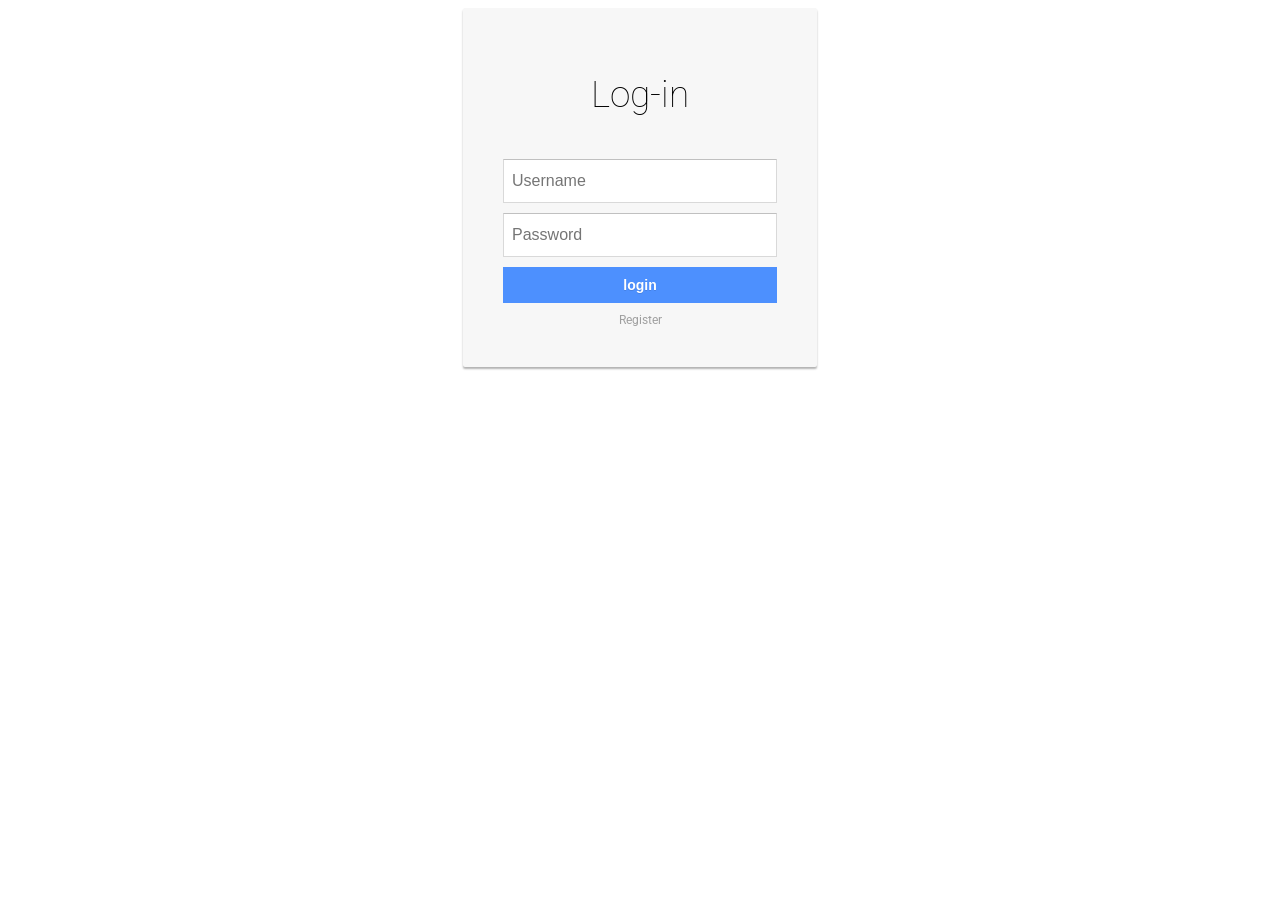
<file: frontend-js/index.html>
<!DOCTYPE html>
<html>

<head>

  <script type="text/javascript" src="script.js" >
  </script>

  <meta charset="UTF-8">

  <title> Log-in</title>

  <link rel='stylesheet' href='http://codepen.io/assets/libs/fullpage/jquery-ui.css'>

    <link rel="stylesheet" href="css/style.css" media="screen" type="text/css" />

</head>

<body>

  <div class="login-card">
    <h1>Log-in</h1><br>
  <form method="POST" >
    <input type="text" name="user" placeholder="Username" id ="user">
    <input type="password" name="pass" placeholder="Password" id ="pass">
    <input type="button" name="login" id = "login" onclick="loginJS();" class="login login-submit" value="login">
  </form>

  <div class="login-help">
    <a href="register.html">Register</a> 
  </div>
</div>

<!-- <div id="error"><img src="https://dl.dropboxusercontent.com/u/23299152/Delete-icon.png" /> Your caps-lock is on.</div> -->

 <!-- <script src='http://codepen.io/assets/libs/fullpage/jquery_and_jqueryui.js'></script> -->

</body>

</html>
</file>
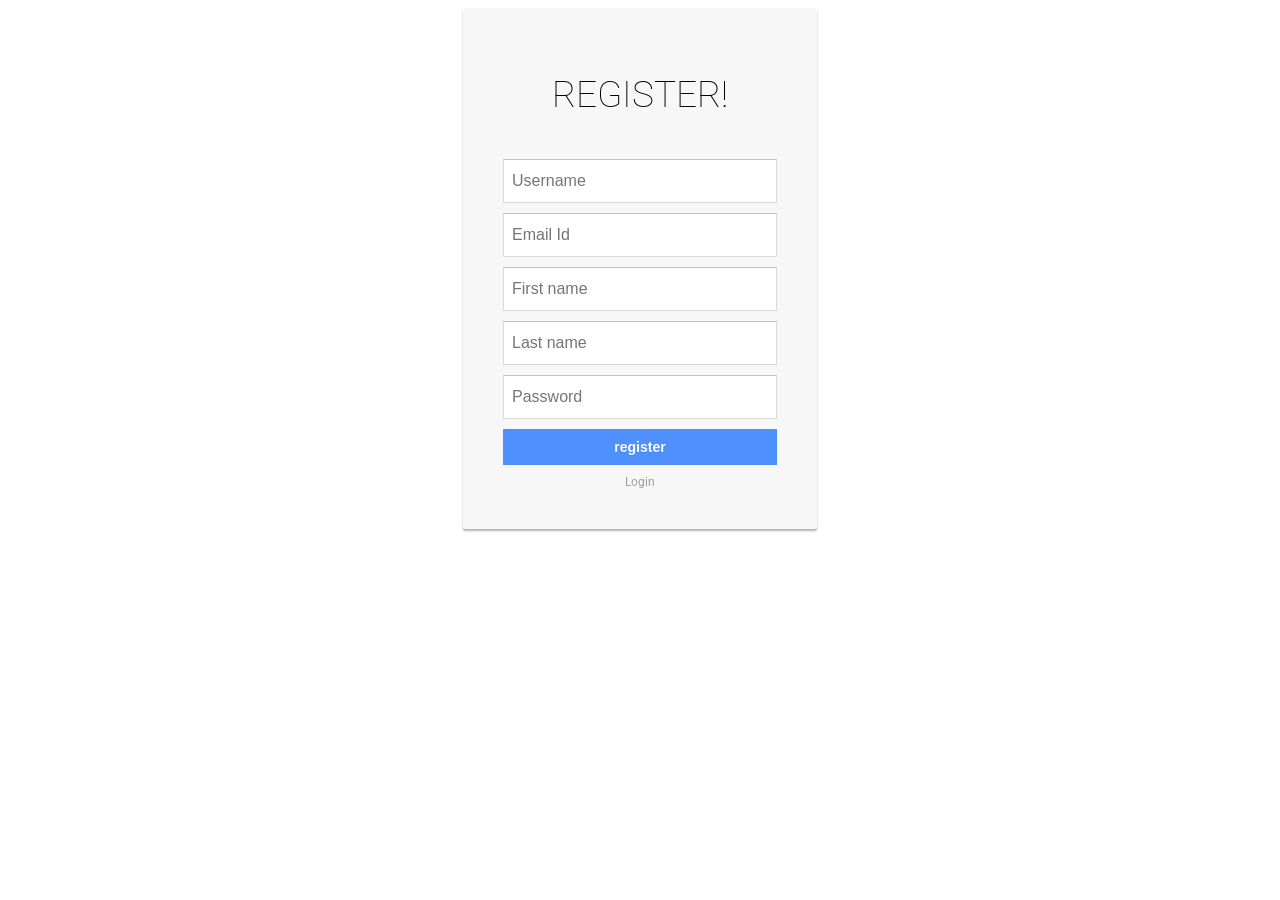
<file: frontend-js/register.html>
<!DOCTYPE html>
<html>

<head>

  <meta charset="UTF-8">
    <script type="text/javascript" src="script.js" >
  </script>

  <title> Register</title>

  <link rel='stylesheet' href='http://codepen.io/assets/libs/fullpage/jquery-ui.css'>

    <link rel="stylesheet" href="css/style.css" media="screen" type="text/css" />

</head>

<body>

  <div class="login-card">
    <h1>REGISTER!</h1><br>
  <form>
    <input type="text" name="user" placeholder="Username" id = "user">
    <input type="text" name="email" placeholder="Email Id" id = "email">
    <input type="text" name="fname" placeholder="First name" id = "fname">
    <input type="text" name="lname" placeholder="Last name" id = "lname">
    <input type="password" name="pass" placeholder="Password" id = "pass">
    <input type="button" name="register" class="login login-submit" onclick="registerJS()" value="register">
  </form>

  <div class="login-help">
    <a href="index.html">Login</a> 
  </div>
</div>

<!-- <div id="error"><img src="https://dl.dropboxusercontent.com/u/23299152/Delete-icon.png" /> Your caps-lock is on.</div> -->

  <script src='http://codepen.io/assets/libs/fullpage/jquery_and_jqueryui.js'></script>

</body>

</html>
</file>
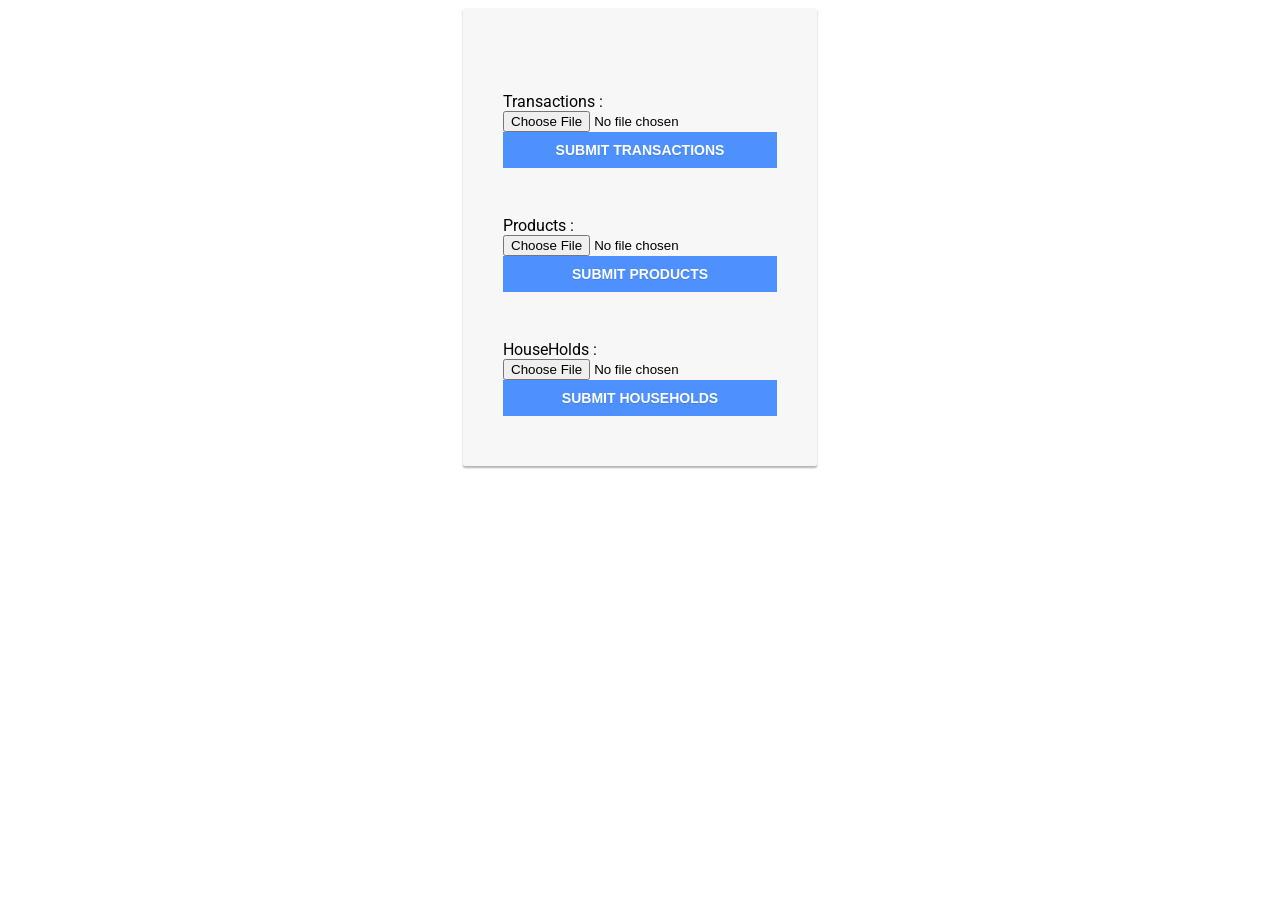
<file: frontend-js/uploadFile.html>
<!DOCTYPE html>
<html>

<head>

  <meta charset="UTF-8">
       <script type="text/javascript" src="script.js" >
  </script>
  </script>

  <title> Register</title>

  <link rel='stylesheet' href='http://codepen.io/assets/libs/fullpage/jquery-ui.css'>

    <link rel="stylesheet" href="css/style.css" media="screen" type="text/css" />

</head>

<body>

  <div class="login-card">
    <h1></h1><br>
  <form>
     Transactions :
    <input type="file"
       id="file" name="file">
       <br>
      <input type="button" name="submit" class="login login-submit" onclick="uploadFile()" value="SUBMIT TRANSACTIONS"> <br/><br/>
      Products :<input type="file"
       id="file" name="file"> <input type="button" name="submit" class="login login-submit" onclick="uploadProducts()" value="SUBMIT PRODUCTS"><br/><br/>
      HouseHolds :<input type="file"
       id="file" name="file"> <input type="button" name="submit" class="login login-submit" onclick="uploadHouseHolds()" value="SUBMIT HOUSEHOLDS">
  </form>
</div>

<!-- <div id="error"><img src="https://dl.dropboxusercontent.com/u/23299152/Delete-icon.png" /> Your caps-lock is on.</div> -->


  <script src='http://codepen.io/assets/libs/fullpage/jquery_and_jqueryui.js'></script>

</body>

</html>
</file>
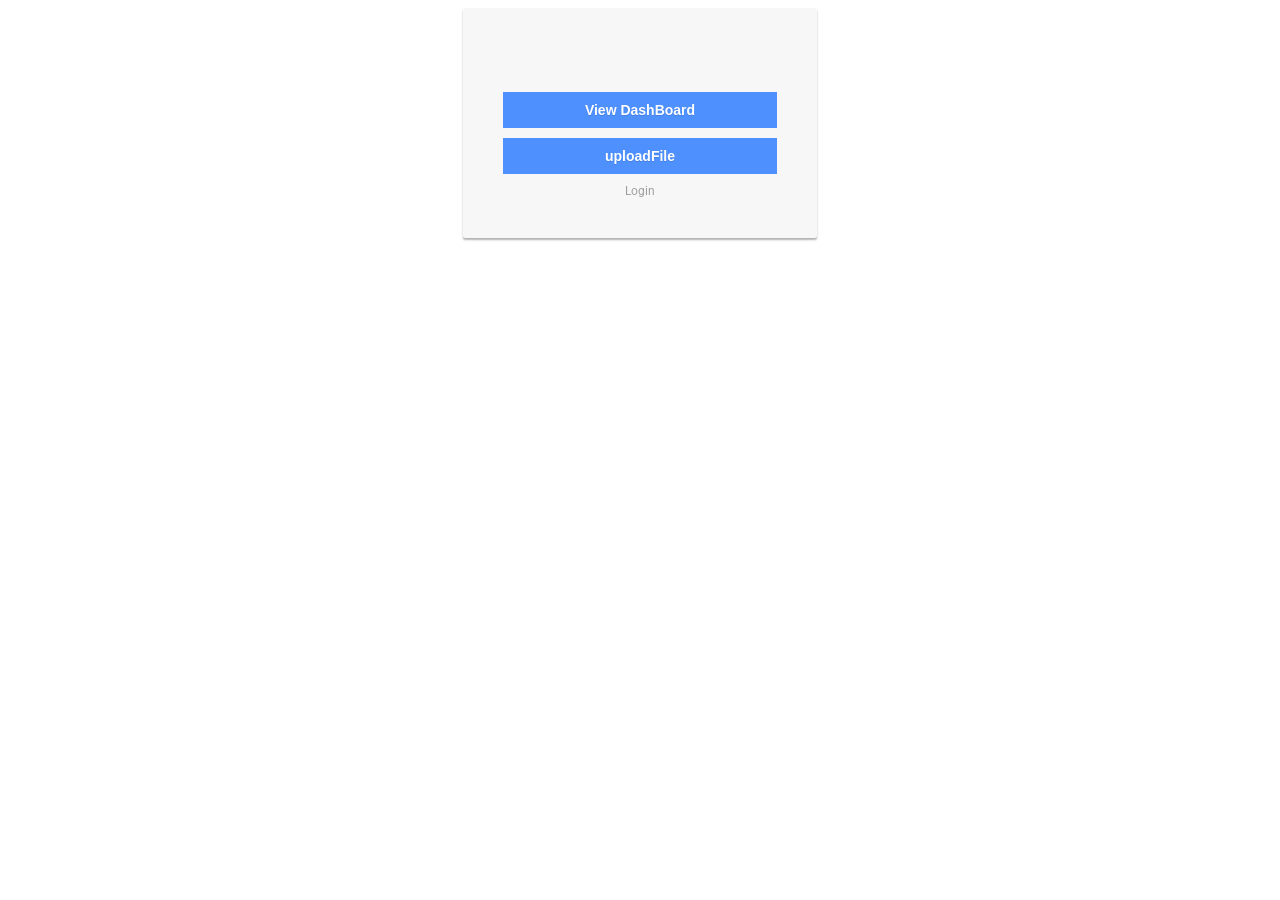
<file: frontend-js/uploadView.html>
<!DOCTYPE html>
<html>

<head>

  <meta charset="UTF-8">
    <script type="text/javascript" src="script.js" >
  </script>

  <title> Register</title>

  <link rel='stylesheet' href='http://codepen.io/assets/libs/fullpage/jquery-ui.css'>

    <link rel="stylesheet" href="css/style.css" media="screen" type="text/css" />

</head>

<body>

  <div class="login-card">
    <h1></h1><br>
  <form>

    <input type="button" name="dashBoard" class="login login-submit" onclick="location.href = 'dashBoard.html';" value="View DashBoard">

    <input type="button" name="uploadFile" class="login login-submit" onclick="location.href = 'uploadFile.html';" value="uploadFile">
  </form>

  <div class="login-help">
    <a href="index.html">Login</a> 
  </div>
</div>

<!-- <div id="error"><img src="https://dl.dropboxusercontent.com/u/23299152/Delete-icon.png" /> Your caps-lock is on.</div> -->

  <script src='http://codepen.io/assets/libs/fullpage/jquery_and_jqueryui.js'></script>

</body>

</html>
</file>
<file: frontend-js/css/style.css>
@import url(http://fonts.googleapis.com/css?family=Roboto:400,100);

body {
  background: url(https://dl.dropboxusercontent.com/u/23299152/Wallpapers/wallpaper-22705.jpg) no-repeat center center fixed; 
  -webkit-background-size: cover;
  -moz-background-size: cover;
  -o-background-size: cover;
  background-size: cover;
  font-family: 'Roboto', sans-serif;
}

.login-card {
  padding: 40px;
  width: 274px;
  background-color: #F7F7F7;
  margin: 0 auto 10px;
  border-radius: 2px;
  box-shadow: 0px 2px 2px rgba(0, 0, 0, 0.3);
  overflow: hidden;
}

.login-card h1 {
  font-weight: 100;
  text-align: center;
  font-size: 2.3em;
}

.login-card input[type=button] {
  width: 100%;
  display: block;
  margin-bottom: 10px;
  position: relative;
}

.login-card input[type=text], input[type=password] {
  height: 44px;
  font-size: 16px;
  width: 100%;
  margin-bottom: 10px;
  -webkit-appearance: none;
  background: #fff;
  border: 1px solid #d9d9d9;
  border-top: 1px solid #c0c0c0;
  /* border-radius: 2px; */
  padding: 0 8px;
  box-sizing: border-box;
  -moz-box-sizing: border-box;
}

.login-card input[type=text]:hover, input[type=password]:hover {
  border: 1px solid #b9b9b9;
  border-top: 1px solid #a0a0a0;
  -moz-box-shadow: inset 0 1px 2px rgba(0,0,0,0.1);
  -webkit-box-shadow: inset 0 1px 2px rgba(0,0,0,0.1);
  box-shadow: inset 0 1px 2px rgba(0,0,0,0.1);
}

.login {
  text-align: center;
  font-size: 14px;
  font-family: 'Arial', sans-serif;
  font-weight: 700;
  height: 36px;
  padding: 0 8px;
/* border-radius: 3px; */
/* -webkit-user-select: none;
  user-select: none; */
}

.login-submit {
  /* border: 1px solid #3079ed; */
  border: 0px;
  color: #fff;
  text-shadow: 0 1px rgba(0,0,0,0.1); 
  background-color: #4d90fe;
  /* background-image: -webkit-gradient(linear, 0 0, 0 100%,   from(#4d90fe), to(#4787ed)); */
}

.login-submit:hover {
  /* border: 1px solid #2f5bb7; */
  border: 0px;
  text-shadow: 0 1px rgba(0,0,0,0.3);
  background-color: #357ae8;
  /* background-image: -webkit-gradient(linear, 0 0, 0 100%,   from(#4d90fe), to(#357ae8)); */
}

.login-card a {
  text-decoration: none;
  color: #666;
  font-weight: 400;
  text-align: center;
  display: inline-block;
  opacity: 0.6;
  transition: opacity ease 0.5s;
}

.login-card a:hover {
  opacity: 1;
}

.login-help {
  width: 100%;
  text-align: center;
  font-size: 12px;
}
</file>
